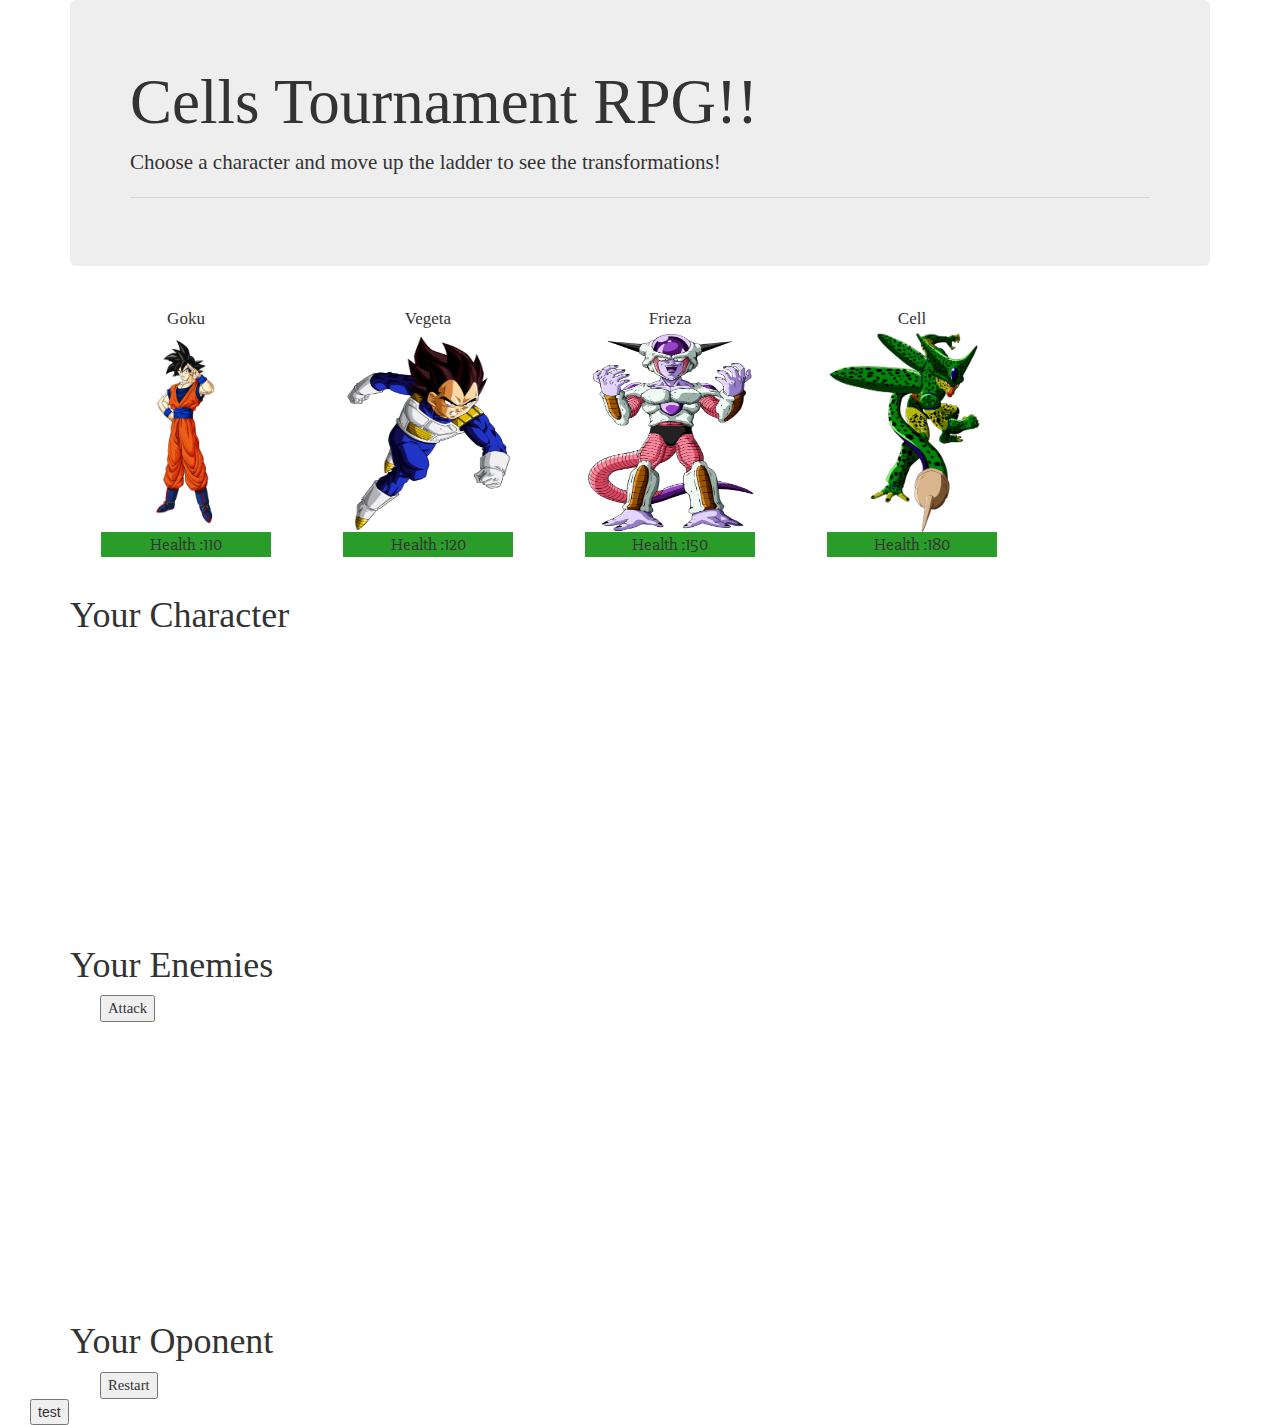
<file: index.html>
<!DOCTYPE html>
<!DOCTYPE html>
<html lang="en">

<head>
    <meta charset="UTF-8">
    <meta name="viewport" content="width=device-width, initial-scale=1.0">
    <meta http-equiv="X-UA-Compatible" content="ie=edge">
    <script src="https://cdnjs.cloudflare.com/ajax/libs/jquery/3.2.1/jquery.min.js"></script>

    <link rel="stylesheet" href="https://maxcdn.bootstrapcdn.com/bootstrap/3.3.7/css/bootstrap.min.css" integrity="sha384-BVYiiSIFeK1dGmJRAkycuHAHRg32OmUcww7on3RYdg4Va+PmSTsz/K68vbdEjh4u"
        crossorigin="anonymous">
    <link href="https://fonts.googleapis.com/css?family=Permanent+Marker|Slabo+27px" rel="stylesheet">
    <link rel="stylesheet" type="text/css" href="./assets/css/style.css">
    <script src="./assets/javascript/game.js"></script>

    <title>Week-4-Game</title>
</head>

<body>
    <div class="container">
        <audio id="transform" src="./assets/javascript/Transform.mp3"></audio>
        <audio id="teleport" src="./assets/javascript/Teleport.mp3"></audio>
        <audio id="punch" src="./assets/javascript/Punch.mp3"></audio>
        <audio id="loose" src="./assets/javascript/loose_life.mp3"></audio>
        <audio id="battle" src="./assets/javascript/Battle_theme.mp3"></audio>
        <audio id="welcome" src="./assets/javascript/Welcome.mp3"></audio>
        <div class="row">
            <div class="col-xs-12">
                <div class="jumbotron">
                    <h1 class = "Tournament">Cells Tournament RPG!!</h1>
                    <p>Choose a character and move up the ladder to see the transformations!</p>
                    <hr>
                </div>
            </div>
        </div>
        <div class="row">
            <div id="container_char">


            </div>
        </div>
        <h1>Your Character</h1>
        <div class="row">
            <div id="container_choose">


            </div>
        </div>
        <h1>Your Enemies</h1>
        <button class="attack">Attack</button>

        <div class="row">
            <div id="container_oponent">


            </div>
        </div>
        <h1>Your Oponent</h1>
        <button class="restart">Restart</button>
            <!-- <div class="progress">
                <div id="pbar" class="progress-bar" aria-valuenow="60" aria-valuemin="0" aria-valuemax="100" style="width: 100%;">
                  <! put health of character --> 
                <!-- </div>
              </div>  -->


    </div>
    <button id="test">test</button>
</body>

</html>
</file>
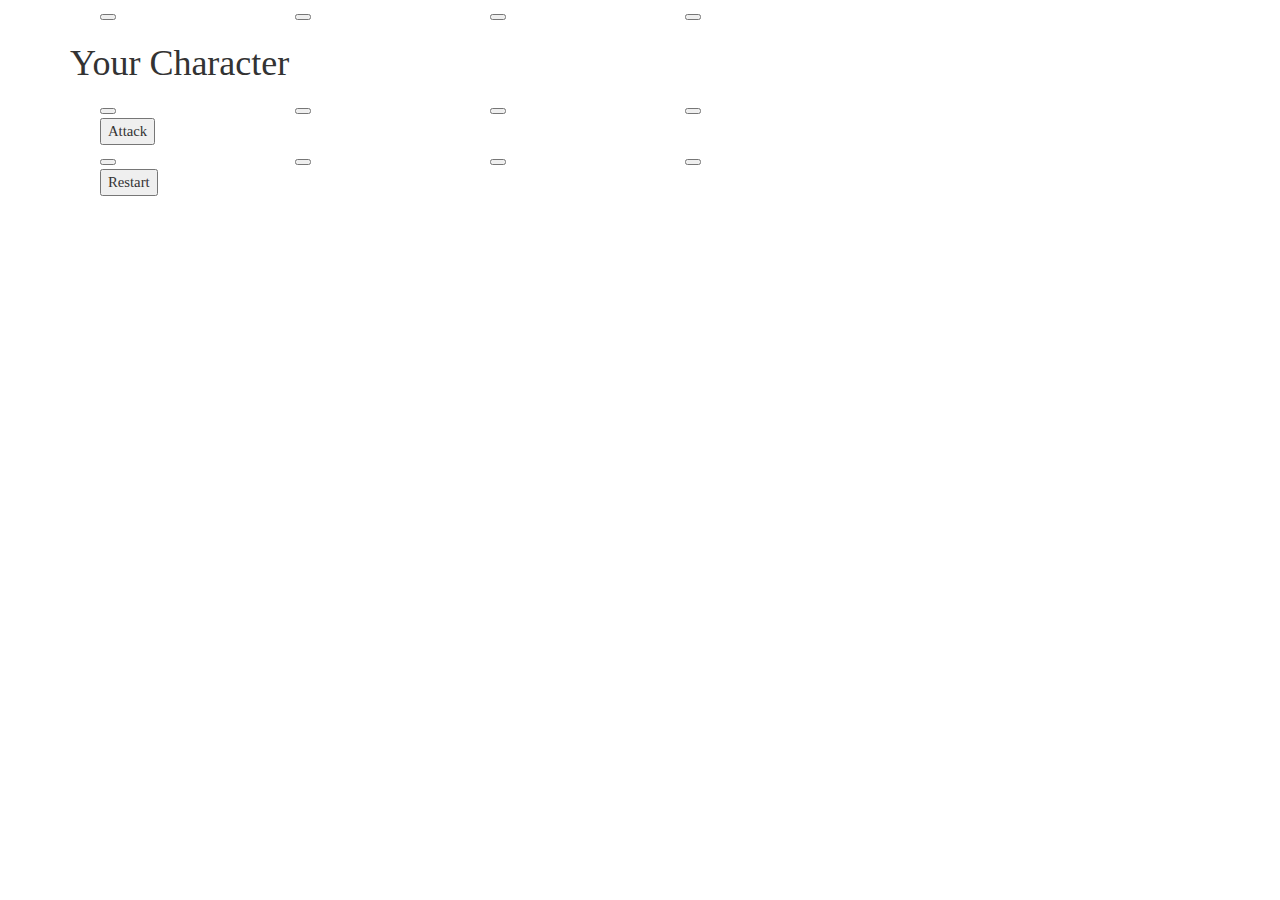
<file: index_test.html>
<!DOCTYPE html>
<!DOCTYPE html>
<html lang="en">

<head>
    <meta charset="UTF-8">
    <meta name="viewport" content="width=device-width, initial-scale=1.0">
    <meta http-equiv="X-UA-Compatible" content="ie=edge">
    <script src="https://cdnjs.cloudflare.com/ajax/libs/jquery/3.2.1/jquery.min.js"></script>

    <link rel="stylesheet" href="https://maxcdn.bootstrapcdn.com/bootstrap/3.3.7/css/bootstrap.min.css" integrity="sha384-BVYiiSIFeK1dGmJRAkycuHAHRg32OmUcww7on3RYdg4Va+PmSTsz/K68vbdEjh4u"
        crossorigin="anonymous">
    <link rel="stylesheet" type="text/css" href="./assets/css/style.css">
    <script src="./assets/javascript/game_test.js"></script>

    <title>Week-4-Game</title>
</head>

<body>
    <div class="container">
        <div class="row">
            <div class="col-xs-12">
                <!-- insert jumbotron -->
            </div>
        </div>
        <div class="row">
            <div class="col-xs-2">
                <button class="Character">

                </button>
            </div>
            <div class="col-xs-2">
                <button class="Character">

                </button>

            </div>
            <div class="col-xs-2">
                <button class="Character">

                </button>
            </div>
            <div class="col-xs-2">
                <button class="Character">

                </button>
            </div>
            <div class="col-xs-4">

            </div>
        </div>
        <h1>Your Character</h1>

        <div class="container_choose">
            <div class="row">
                <div class="col-xs-2">
                    <button class="Character">

                    </button>
                </div>
                <div class="col-xs-2">
                    <button class="Character">

                    </button>

                </div>
                <div class="col-xs-2">
                    <button class="Character">

                    </button>
                </div>
                <div class="col-xs-2">
                    <button class="Character">

                    </button>
                </div>
                <div class="col-xs-4">

                </div>
            </div>


        </div>


        <button class="attack">Attack</button>

        <div class="container_oponent">
            <div class="row">
                <div class="col-xs-2">
                    <button class="Character">

                    </button>
                </div>
                <div class="col-xs-2">
                    <button class="Character">

                    </button>

                </div>
                <div class="col-xs-2">
                    <button class="Character">

                    </button>
                </div>
                <div class="col-xs-2">
                    <button class="Character">

                    </button>
                </div>
                <div class="col-xs-4">

                </div>
            </div>


        </div>


        <button class="restart">Restart</button>



    </div>
</body>

</html>
</file>
<file: assets/css/style.css>
html, body{
background: url("https://images7.alphacoders.com/677/thumb-1920-677266.png") no-repeat center center fixed;
}
#choose_char{
    width:170px;
    height: 250px;
}
button{
    margin-left:30px;
    margin-right:30px;
}
#container_oponent, #container_choose, #container_char{
    width:1170px;
    height:260px;
    margin:10px;
}
.character_choose{
    background: url("https://cdn3.iconfinder.com/data/icons/ching-zodiac/128/zdragon-01.png") no-repeat  center;
    border:0;
}
.character_chosen{
    background: url("https://cdn3.iconfinder.com/data/icons/ching-zodiac/128/zdragon-01.png") no-repeat  center;
    border:0;
}
.character_enemy{
    background: url("https://cdn3.iconfinder.com/data/icons/ching-zodiac/128/ztiger-01.png") no-repeat  center;
    border:0;
}
.character_oponent{
    background: url("https://cdn3.iconfinder.com/data/icons/ching-zodiac/128/zsnake-01.png") no-repeat  center;
    border:0;
}
button:hover{
    background-color: rgb(202, 143, 16);
}
div{
    font-family: 'Permanent Marker', cursive;
    font-size: 105%;
}
span, footer{
    font-family: 'Slabo 27px', serif;
    font-size: 105%;
}
footer{
    background: #299c29;
}
</file>
